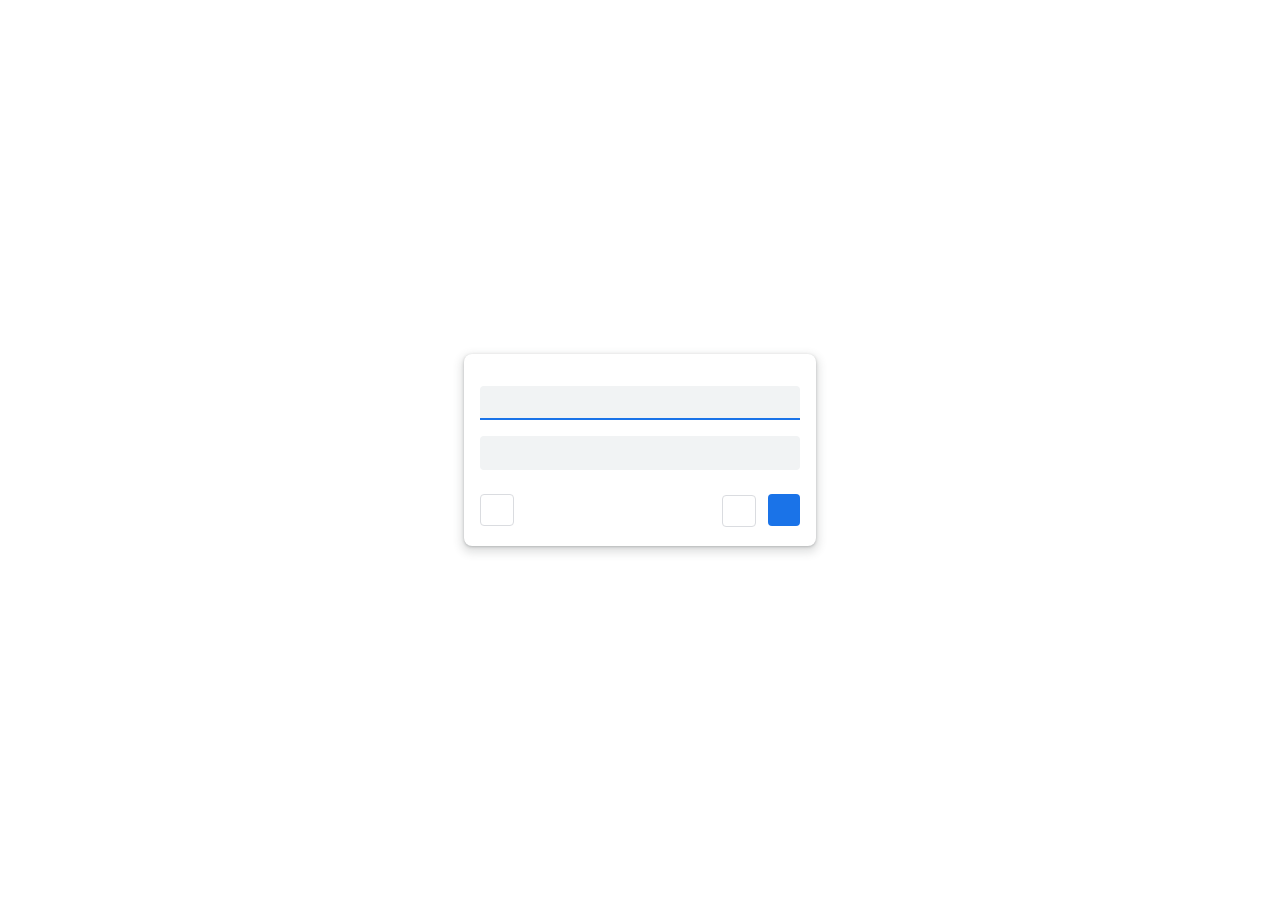
<file: edit.html>
<!doctype html>
<html>
<!-- Copyright 2018 The Chromium Authors. All rights reserved.
     Use of this source code is governed by a BSD-style license that can be
     found in the LICENSE file. -->
<head>
  <base target="_top">
  <meta charset="utf-8">
  <link rel="stylesheet" type="text/css" href="animations.css">
  <link rel="stylesheet" type="text/css" href="local-ntp-common.css">
  <link rel="stylesheet" type="text/css" href="edit.css">
  <script src="utils.js"></script>
  <script src="animations.js"></script>
  <script src="edit.js"></script>
</head>
<body>
  <dialog id="edit-link-dialog">
    <div id="dialog-title"></div>
    <form id="edit-form" action="">
      <div id="title" class="field-container">
        <label id="title-field-name" class="field-title"></label>
        <div class="input-container">
          <input id="title-field" class="field-input" type="text"
              autocomplete="off" tabindex="0"></input>
          <div class="underline"></div>
        </div>
      </div>
      <div id="url" class="field-container">
        <label id="url-field-name" class="field-title"></label>
        <div class="input-container">
          <input id="url-field" class="field-input" type="text" autocomplete="off"
              spellcheck="false" dir="ltr" tabindex="0" required></input>
          <div class="underline"></div>
        </div>
        <div id="invalid-url" class="error-msg"></div>
      </div>
      <div class="buttons-container">
        <span>
          <button id="delete" class="paper secondary ripple" type="button" tabindex="0"></button>
        </span>
        <span>
          <button id="cancel" class="paper secondary ripple" type="button" tabindex="0"></button>
          <button type="submit" id="done" class="paper primary ripple" tabindex="0"></button>
        </span>
      </div>
    </form>
  </dialog>
</body>
</html>
</file>
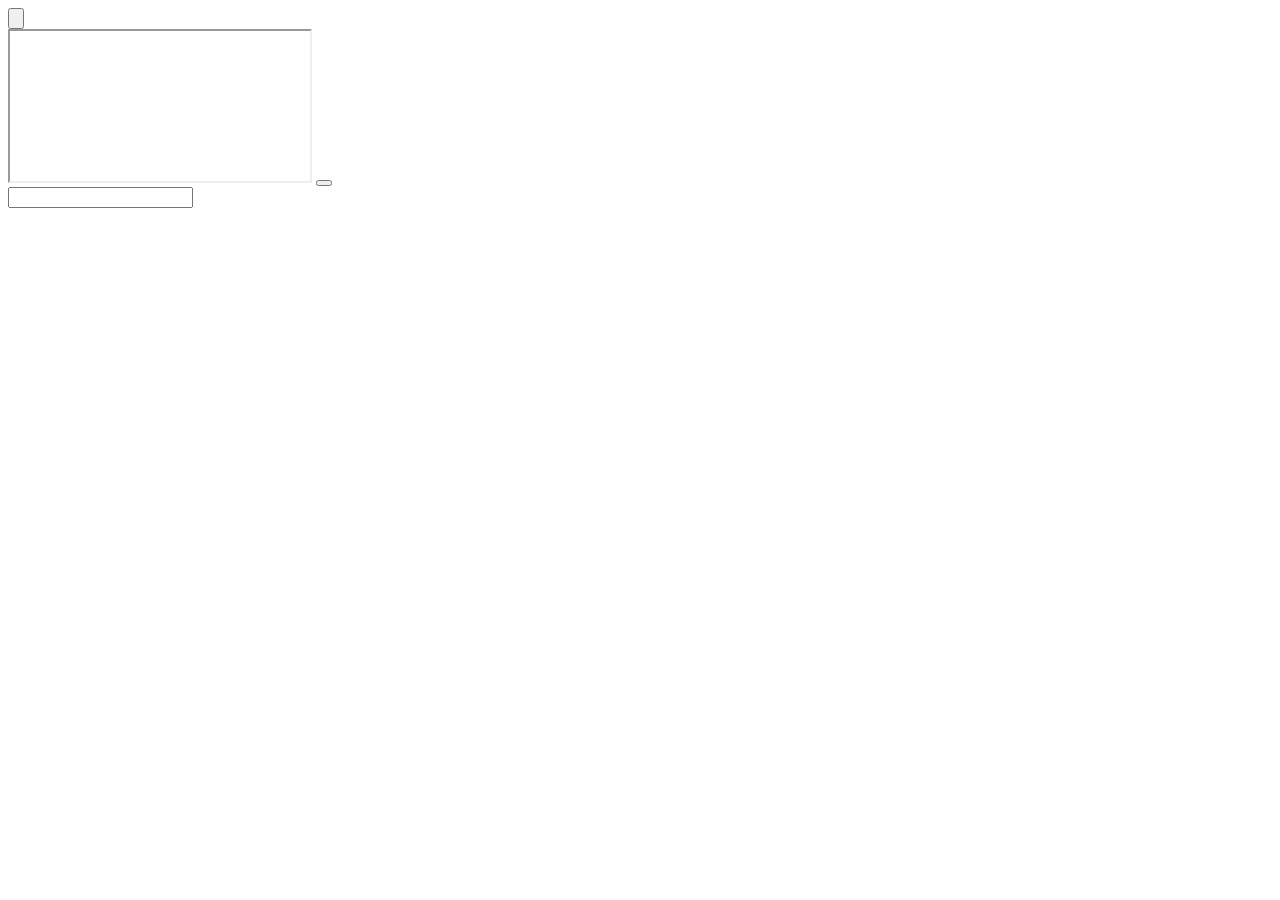
<file: local-ntp.html>
<!doctype html>
<html lang="en"><!-- TODO(dbeam): dir="ltr"? -->
<!-- Copyright 2015 The Chromium Authors. All rights reserved.
     Use of this source code is governed by a BSD-style license that can be
     found in the LICENSE file. -->
<head>
  <link rel="stylesheet" href="chrome-search://local-ntp/animations.css"></link>
  <link rel="stylesheet" href="chrome-search://local-ntp/local-ntp-common.css"></link>
  <link rel="stylesheet" href="chrome-search://local-ntp/custom-backgrounds.css"></link>
  <link rel="stylesheet" href="chrome-search://local-ntp/doodles.css"></link>
  <link rel="stylesheet" href="chrome-search://local-ntp/local-ntp.css"></link>
  <link rel="stylesheet" href="chrome-search://local-ntp/theme.css"></link>
  <link rel="stylesheet" href="chrome-search://local-ntp/voice.css"></link>
  
  <meta http-equiv="Content-Security-Policy"
      content="object-src 'none';child-src chrome-search://most-visited/ https://*.google.com/ ;script-src 'strict-dynamic' 'sha256-r1drsgoDPQZulnXwabgollhGK3T7e1MR/3dT/kdnsHk=' 'sha256-7Ev0+xudUJf+TNOaD7bOGEsbqNx10CoivlMga0NvMM8=' 'sha256-JJcFw5vJcK0RjK1BZMPVDPOXUXIxZOVOdS1UlR8I0oc=' 'sha256-455z/8g1DIg5Sdxz0lA1l+6+NbtUDQL5F6wsSWq4awg=' 'sha256-98oC9MOukj1vqRurBgSvb3ckqChyJKNnthWgATTmugg=' 'sha256-QtaEGY7z+CISGaCsQAzXgfpAMMmdekW9iw+F6VckWbs=' 'sha256-dUNlCQ+OZgX/JxIRyNYL1zW0zK8/6tBNFWD2bN0gwIs=';">
  <script src="chrome-search://local-ntp/animations.js"
      integrity="sha256-r1drsgoDPQZulnXwabgollhGK3T7e1MR/3dT/kdnsHk="></script>
  <script src="chrome-search://local-ntp/config.js"
      integrity="sha256-dUNlCQ+OZgX/JxIRyNYL1zW0zK8/6tBNFWD2bN0gwIs="></script>
  <script src="chrome-search://local-ntp/custom-backgrounds.js"
      integrity="sha256-7Ev0+xudUJf+TNOaD7bOGEsbqNx10CoivlMga0NvMM8="></script>
  <script src="chrome-search://local-ntp/doodles.js"
      integrity="sha256-JJcFw5vJcK0RjK1BZMPVDPOXUXIxZOVOdS1UlR8I0oc="></script>
  <script src="chrome-search://local-ntp/local-ntp.js"
      integrity="sha256-455z/8g1DIg5Sdxz0lA1l+6+NbtUDQL5F6wsSWq4awg="></script>
  <script src="chrome-search://local-ntp/utils.js"
      integrity="sha256-98oC9MOukj1vqRurBgSvb3ckqChyJKNnthWgATTmugg="></script>
  <meta charset="utf-8">
  <meta name="google" value="notranslate">
  <meta name="referrer" content="strict-origin">
</head>
<body>
  <div id="custom-bg"></div>
  <!-- Container for the OneGoogleBar HTML. -->
  <div id="one-google"></div>

  <div id="ntp-contents">
    <div id="logo">
      <!-- The logo that is displayed in the absence of a doodle. -->
      <div id="logo-default" title="Google"></div>
      <!-- Logo displayed when theme prevents doodles. Doesn't fade. -->
      <div id="logo-non-white" title="Google"></div>
      <!-- A doodle, if any: its link and image. -->
      <div id="logo-doodle">
        <div id="logo-doodle-container">
          <button id="logo-doodle-button">
            <img id="logo-doodle-image" tabindex="-1"></img>
          </button>
        </div>
        <iframe id="logo-doodle-iframe" scrolling="no"></iframe>
        <!-- A spinner, prompting the doodle. Visible on NTPs with customized
             backgrounds. -->
        <button id="logo-doodle-notifier">
          <div class="outer ball0"><div class="inner"></div></div>
          <div class="outer ball1"><div class="inner"></div></div>
          <div class="outer ball2"><div class="inner"></div></div>
          <div class="outer ball3"><div class="inner"></div></div>
        </button>
      </div>
    </div>

    <div id="fakebox-container">
      <div id="fakebox">
        <div id="fakebox-search-icon"></div>
        <div id="fakebox-text"></div>
        <input id="fakebox-input" autocomplete="off" tabindex="-1" type="url"
            aria-hidden="true">
        <div id="fakebox-cursor"></div>
        <button id="fakebox-microphone" hidden></button>
      </div>
    </div>

    <!-- TODO(crbug/944624): Remove wrapper after experiment is complete. -->
    <div id="user-content-wrapper">
      <div id="user-content">
        <!-- Search suggestions will be inserted here. -->
        <div id="most-visited">
          <!-- The container for the tiles. The MV iframe goes in here. -->
          <div id="mv-tiles"></div>
        </div>
      </div>
    </div>

    <!-- Notification shown when the tiles are modified. -->
    <div id="mv-notice-container">
      <div id="mv-notice" class="notice-hide" role="alert">
        <span id="mv-msg"></span>
        <!-- Links in the notification. -->
        <span id="mv-notice-links">
          <span id="mv-undo" class="ripple" tabindex="0" role="button"></span>
          <span id="mv-restore" class="ripple" tabindex="0" role="button"></span>
        </span>
      </div>
    </div>

    <div id="attribution"><div id="attribution-text"></div></div>

    <div id="error-notice-container">
      <div id="error-notice" class="notice-hide" role="alert">
        <span id="error-notice-icon"></span>
        <span id="error-notice-msg"></span>
        <span id="error-notice-link" class="ripple" tabindex="0" role="button"></span>
      </div>
    </div>

    <div id="edit-bg" tabindex="0" role="button" hidden>
      <div id="edit-bg-icon"></div>
      <span id="edit-bg-text"></span>
    </div>

    <a id="custom-bg-attr"></a>
  </div>

  <dialog div id="edit-bg-dialog">
    <div id="edit-bg-menu">
      <div id="edit-bg-title"></div>
      <div id="edit-bg-default-wallpapers" class="bg-option" tabindex="0">
        <div class="bg-option-img"></div>
        <div id="edit-bg-default-wallpapers-text" class="bg-option-text">
        </div>
      </div>
      <div id="edit-bg-upload-image" class="bg-option" tabindex="0">
        <div class="bg-option-img"></div>
        <div id="edit-bg-upload-image-text" class="bg-option-text"></div>
      </div>
      <div id="edit-bg-divider"></div>
      <div id="custom-links-restore-default" class="bg-option bg-option-disabled" tabindex="0">
        <div class="bg-option-img"></div>
        <div id="custom-links-restore-default-text" class="bg-option-text"></div>
      </div>
      <div id="edit-bg-restore-default" class="bg-option bg-option-disabled" tabindex="0">
        <div class="bg-option-img"></div>
        <div id="edit-bg-restore-default-text" class="bg-option-text"></div>
      </div>
    </div>
  </dialog>

  <dialog id="ddlsd">
    <div id="ddlsd-title"></div>
    <button id="ddlsd-close"></button>
    <div id="ddlsd-content">
      <button id="ddlsd-fbb" class="ddlsd-sbtn"></button>
      <button id="ddlsd-twb" class="ddlsd-sbtn"></button>
      <button id="ddlsd-emb" class="ddlsd-sbtn"></button>
      <hr id="ddlsd-hr">
      <div id="ddlsd-link">
        <button id="ddlsd-copy"></button>
        <span id="ddlsd-text-ctr">
          <input type="text" id="ddlsd-text" dir="ltr">
        </span>
      </div>
    </div>
  </dialog>

  <dialog id="bg-sel-menu" class="customize-dialog">
    <div id="bg-sel-title-bar">
    <div id="bg-sel-back-circle" tabindex="0" role="button">
      <div id="bg-sel-back"></div>
    </div>
    <div id="bg-sel-title"></div>
    </div>
    <div id="bg-sel-tiles" tabindex="0"></div>
    <div id="bg-sel-footer">
      <button id="bg-sel-footer-cancel" class="bg-sel-footer-button paper secondary ripple"
          tabindex="0"></button>
      <button id="bg-sel-footer-done" class="bg-sel-footer-button paper primary ripple"
          tabindex="-1"></button>
    </div>
  </dialog>

  <dialog id="customization-menu" class="customize-dialog">
    <div id="menu-header">
      <div id="menu-back-wrapper">
        <div id="menu-back-circle" tabindex="0">
          <div id="menu-back"></div>
        </div>
      </div>
      <div id="menu-title-wrapper">
        <div id="menu-title">Customize this page</div>
      </div>
    </div>
    <div id="menu-nav-panel">
      <div id="backgrounds-button" class="menu-option selected" tabindex="0">
        <div class="menu-option-icon-wrapper">
          <div id="backgrounds-icon" class="menu-option-icon"></div>
        </div>
        <div class="menu-option-label">Background</div>
      </div>
      <div id="shortcuts-button" class="menu-option" tabindex="0">
        <div class="menu-option-icon-wrapper">
          <div id="shortcuts-icon" class="menu-option-icon"></div>
        </div>
        <div class="menu-option-label">Shortcuts</div>
      </div>
      <div id="colors-button" class="menu-option" tabindex="0">
        <div class="menu-option-icon-wrapper">
          <div id="colors-icon" class="menu-option-icon"></div>
        </div>
        <div class="menu-option-label">Color and theme</div>
      </div>
    </div>
    <div id="menu-contents">
      <div id="backgrounds-menu" class="menu-panel">
        <div id="backgrounds-upload" class="bg-sel-tile-bg">
          <div id="backgrounds-upload-icon"></div>
          <div id="backgrounds-upload-text">Upload from device</div>
        </div>
        <div id="backgrounds-default" class="bg-sel-tile-bg">
          <div id="backgrounds-default-icon" class="bg-sel-tile">
            <div id="backgrounds-default-icon-header"></div>
            <div id="backgrounds-default-icon-shortcuts"></div>
          </div>
          <div class="bg-sel-tile-title">No background</div>
        </div>
      </div>
      <div id="backgrounds-image-menu" class="menu-panel"></div>
      <div id="shortcuts-menu" class="menu-panel">
        <div id="sh-options">
          <div id="sh-option-cl" class="sh-option">
            <div class="sh-option-image">
              <div class="sh-option-icon"></div>
              <div class="sh-option-mini"></div>
              <div class="sh-option-select"></div>
            </div>
            <div class="sh-title">My shortcuts</div>
              Shortcuts are suggested based on websites you visit often
          </div>
          <div id="sh-option-mv" class="sh-option">
            <div class="sh-option-image">
              <div class="sh-option-icon"></div>
              <div class="sh-option-mini"></div>
              <div class="sh-option-select"></div>
            </div>
            <div class="sh-title">Most visited sites</div>
              Shortcuts are curated by you
          </div>
        </div>
        <div id="sh-hide">
          <div id="sh-hide-icon"></div>
          <div>
            <div id="sh-hide-title">Hide shortcuts</div>
            Don&#39;t show shortcuts on this page
          </div>
          <div id="sh-hide-toggle">
            <input type="checkbox"></input>
          </div>
        </div>
      </div>
      <div id="colors-menu" class="menu-panel"></div>
    </div>
    <div id="menu-footer">
      <button id="menu-cancel" class="bg-sel-footer-button paper secondary
                               ripple">Cancel</button>
      <button id="menu-done" class="bg-sel-footer-button paper primary ripple"
                             disabled>Done</button>
    </div>
  </dialog>

  <dialog id="voice-overlay-dialog" class="overlay-dialog">
    <div id="voice-overlay" class="overlay-hidden">
      <button id="voice-close-button" class="close-button">&times;</button>
      <div id="voice-outer" class="outer">
        <div class="inner-container">
          <div id="voice-button-container" class="button-container">
            <!-- The audio level animation. -->
            <span id="voice-level" class="level"></span>
            <!-- The microphone button. -->
            <span id="voice-button" class="button">
              <!-- The microphone icon (in CSS). -->
              <div class="microphone">
                <span class="receiver"></span>
                <div class="wrapper">
                  <span class="stem"></span>
                  <span class="shell"></span>
                </div>
              </div>
            </span>
          </div>
          <div id="text-container" aria-live="polite">
            <!-- Low confidence text underneath high confidence text. -->
            <span id="voice-text-i" class="voice-text"></span>
            <!-- High confidence text on top of low confidence text. -->
            <span id="voice-text-f" class="voice-text"></span>
          </div>
        </div>
      </div>
    </div>
  </dialog>

  <div id="one-google-end-of-body"></div>

  <script defer src="chrome-search://local-ntp/voice.js"
      integrity="sha256-QtaEGY7z+CISGaCsQAzXgfpAMMmdekW9iw+F6VckWbs="></script>
</body>
</html>
</file>
<file: animations.css>
/* Copyright 2018 The Chromium Authors. All rights reserved.
 * Use of this source code is governed by a BSD-style license that can be
 * found in the LICENSE file. */

.ripple-container {
  height: 100%;
  left: 0;
  pointer-events: none;
  position: absolute;
  top: 0;
  width: 100%;
  z-index: 100;
}

.ripple-effect-mask {
  height: 0;
  left: 0;
  overflow: hidden;
  position: absolute;
  top: 0;
  width: 0;
}

.ripple-effect {
  background-color: rgba(var(--GB600-rgb), 0.1);
  border-radius: 50%;
  height: 1px;
  pointer-events: none;
  transition: width, height, margin, background-color 400ms 250ms;
  transition-duration: 400ms;
  transition-timing-function: cubic-bezier(0.4, 0, 0.2, 1);
  width: 1px;
}

html[darkmode=true] .ripple-effect {
  background-color: rgba(var(--GB300-rgb), 0.32);
}

button.primary .ripple-effect {
  background-color: rgba(255, 255, 255, 0.32);
}

html[darkmode=true] button.primary .ripple-effect {
  background-color: rgba(0, 0, 0, 0.08);
}

button.paper {
  border: none;
  border-radius: 4px;
  font-size: 12px;
  font-weight: 500;
  line-height: 1.6;
  min-height: 32px;
  padding: 0 16px;
  position: relative;
  transition-duration: 200ms;
  transition-property: background-color, color, box-shadow, border;
  transition-timing-function: cubic-bezier(0.4, 0, 0.2, 1);
}

button.paper:disabled {
  transition: none;
}

button.paper.primary {
  background-color: rgb(var(--GB600-rgb));
  color: white;
}

html[darkmode=true] button.paper.primary {
  background-color: rgb(var(--GB300-rgb));
  color: rgb(var(--GG900-rgb));
}

button.paper.primary:disabled {
  background-color: rgb(var(--GG100-rgb));
  color: rgb(var(--GG600-rgb));
}

html[darkmode=true] button.paper.primary:disabled {
  background-color: rgb(var(--GG800-rgb));
  color: rgb(var(--GG600-rgb));
}

button.paper.primary:hover:not(:disabled) {
  background-color: rgb(41, 123, 231);
  box-shadow: 0 1px 2px 0 rgba(var(--GB500-rgb), 0.3),
      0 1px 3px 1px rgba(var(--GB500-rgb), 0.15);
}

html[darkmode=true] button.paper.primary:hover:not(:disabled) {
  background-color: rgb(133, 173, 238);
}

button.paper.primary:active:not(:disabled) {
  box-shadow: 0 1px 2px 0 rgba(var(--GB500-rgb), 0.3),
      0 3px 6px 2px rgba(var(--GB500-rgb), 0.15);
}

html[darkmode=true] button.paper.primary:active:not(:disabled) {
  background-color: rgb(115, 160, 223);
  box-shadow: 0 1px 2px 0 rgba(var(--GB500-rgb), 0.3),
      0 3px 6px 2px rgba(var(--GB500-rgb), 0.15);
}

button.paper.secondary {
  background-color: white;
  border: 1px solid rgb(var(--GG300-rgb));
  color: rgb(var(--GB600-rgb));
}

html[darkmode=true] button.paper.secondary {
  background-color: transparent;
  border-color: rgb(var(--GG700-rgb));
  color: rgb(var(--GB300-rgb));
}

button.paper.secondary:disabled {
  border-color: rgb(var(--GG100-rgb));
  color: rgb(var(--GG600-rgb));
}

html[darkmode=true] button.paper.secondary:disabled {
  border-color: rgb(var(--GG800-rgb));
  color: rgb(var(--GG600-rgb));
}

button.paper.secondary:hover:not(:disabled) {
  background-color: rgba(var(--GB500-rgb), 0.04);
  border-color: rgb(var(--GB100-rgb));
}

html[darkmode=true] button.paper.secondary:hover:not(:disabled) {
  background-color: rgba(var(--GB300-rgb), 0.04);
  border-color: rgba(var(--GB300-rgb), 0.5);
  box-shadow: 0 1px 2px 0 rgba(0, 0, 0, 0.3),
      0 1px 3px 1px rgba(0, 0, 0, 0.15);
}

button.paper.secondary:active:not(:disabled) {
  background-color: white;
  border-color: white;
  box-shadow: 0 1px 2px 0 rgba(var(--GG800-rgb), 0.3),
      0 3px 6px 2px rgba(var(--GG800-rgb), 0.15);
}

html[darkmode=true] button.paper.secondary:active:not(:disabled) {
  background-color: rgba(var(--GB300-rgb), 0.08);
  border-color: rgba(var(--GB300-rgb), 0.5);
  box-shadow: 0 1px 2px 0 rgba(0, 0, 0, 0.3),
      0 3px 6px 2px rgba(0, 0, 0, 0.15);
}
</file>
<file: local-ntp-common.css>
/* Copyright 2019 The Chromium Authors. All rights reserved.
 * Use of this source code is governed by a BSD-style license that can be
 * found in the LICENSE file. */

html {
  /* Material Design colors. Keep in sync with ui/gfx/color_palette.h. */

  --dark-mode-bg-rgb: 50, 54, 57;

  /* Google Grey */
  --GG050-rgb: 248, 249, 250;
  --GG100-rgb: 241, 243, 244;
  --GG200-rgb: 232, 234, 237;
  --GG300-rgb: 218, 220, 224;
  --GG400-rgb: 189, 193, 198;
  --GG500-rgb: 154, 160, 166;
  --GG600-rgb: 128, 134, 139;
  --GG700-rgb: 95, 99, 104;
  --GG800-rgb: 60, 64, 67;
  --GG900-rgb: 32, 33, 36;

  /* Google Blue */
  --GB050-rgb: 232, 240, 254;
  --GB100-rgb: 210, 227, 252;
  --GB200-rgb: 174, 203, 250;
  --GB300-rgb: 138, 180, 248;
  --GB400-rgb: 102, 157, 246;
  --GB500-rgb: 66, 133, 244;
  --GB600-rgb: 26, 115, 232;
  --GB700-rgb: 25, 103, 210;
  --GB800-rgb: 24, 90, 188;
  --GB900-rgb: 23, 78, 166;
  --GB400-dark-rgb: 107, 165, 237;
  --GB600-dark-rgb: 37, 129, 223;

  /* Google Red */
  --GR050-rgb: 252, 142, 230;
  --GR100-rgb: 250, 210, 207;
  --GR200-rgb: 246, 174, 169;
  --GR300-rgb: 242, 139, 130;
  --GR400-rgb: 238, 103, 92;
  --GR500-rgb: 234, 67, 53;
  --GR600-rgb: 217, 48, 37;
  --GR700-rgb: 197, 34, 31;
  --GR800-rgb: 179, 20, 18;
  --GR900-rgb: 165, 14, 14;
  --GR500-dark-rgb: 230, 106, 94;
  --GR600-dark-rgb: 211, 59, 48;
  --GR800-dark-rgb: 180, 27, 26;
}

body * {
  /* Default font families for Linux and ChromeOS. */
  font-family: 'Roboto', arial, sans-serif;
}

.win * {
  /* Default font families for Windows */
  font-family: 'Segoe UI', 'Roboto', arial, sans-serif;
}

.mac * {
  /* Default font families for MacOS */
  font-family: system-ui, BlinkMacSystemFont, 'Roboto', arial, sans-serif;
}

/* Removes blue focus ring on mouse navigation */
.mouse-navigation {
  outline: none;
}
</file>
<file: edit.css>
/* Copyright 2018 The Chromium Authors. All rights reserved.
 * Use of this source code is governed by a BSD-style license that can be
 * found in the LICENSE file. */

body {
  overflow: hidden;
}

.mouse-navigation {
  outline: none;
}

#edit-link-dialog {
  background-color: #fff;
  border: none;
  border-radius: 8px;
  bottom: 0;
  box-shadow: 0 1px 3px 0 rgba(var(--GG800-rgb), 0.3),
      0 4px 8px 3px rgba(var(--GG800-rgb), 0.15);
  margin: auto;
  min-width: 320px;
  padding: 16px;
  top: 0;
  z-index: 10000;
}

html[darkmode=true] #edit-link-dialog {
  background-color: rgb(41, 42, 45);
  box-shadow: 0 1px 3px 0 rgba(0, 0, 0, 0.3),
      0 4px 8px 3px rgba(0, 0, 0, 0.15);
}

#edit-link-dialog::backdrop {
  background: transparent;
}

#edit-link-dialog > div {
  width: 100%;
}

#dialog-title {
  color: rgb(var(--GG900-rgb));
  font-size: 15px;
  line-height: 24px;
  margin-bottom: 16px;
}

html[darkmode=true] #dialog-title {
  color: rgb(var(--GG200-rgb));
}

.field-container {
  margin-bottom: 16px;
}

.field-title {
  color: rgb(var(--GG700-rgb));
  font-size: 10px;
  font-weight: 500;
  margin-bottom: 4px;
}

html[darkmode=true] .field-title {
  color: rgb(var(--GG400-rgb));
}

.input-container {
  position: relative;
}

input {
  background-color: rgb(var(--GG100-rgb));
  border: none;
  border-radius: 4px;
  caret-color: rgb(var(--GB600-rgb));
  color: rgb(var(--GG900-rgb));
  font-size: 13px;
  line-height: 1.6;
  min-height: 32px;
  outline: none;
  padding-inline-end: 8px;
  padding-inline-start: 8px;
  width: calc(100% - 16px);
}

html[dir=rtl] input {
  text-align: right;  /* csschecker-disable-line left-right */
}

html[darkmode=true] input {
  background-color: rgba(0, 0, 0, 0.3);
  caret-color: rgb(var(--GB300-rgb));
  color: rgb(var(--GG200-rgb));
}

input::placeholder {
  color: rgba(var(--GG900-rgb), 0.38);
}

html[darkmode=true] input::placeholder {
  color: rgb(var(--GG500-rgb));
}

.underline {
  border-bottom: 2px solid rgb(var(--GB600-rgb));
  bottom: 0;
  box-sizing: border-box;
  left: 0;
  margin: auto;
  opacity: 0;
  position: absolute;
  right: 0;
  transition: opacity 120ms ease-out, width 0ms linear 180ms;
  width: 0;
}

html[darkmode=true] .underline {
  border-color: rgb(var(--GB300-rgb));
}

input:focus + .underline {
  opacity: 1;
  transition: width 180ms ease-out, opacity 120ms ease-in;
  width: 100%;
}

.field-title.focused {
  color: rgb(var(--GB600-rgb));
}

html[darkmode=true] .field-title.focused {
  color: rgb(var(--GB300-rgb));
}

.error-msg {
  color: rgb(var(--GR600-rgb));
  display: none;
  font-size: 10px;
  font-weight: 400;
  margin-top: 6px;
}

html[darkmode=true] .error-msg {
  color: rgb(var(--GR300-rgb));
}

.invalid label {
  color: rgb(var(--GR600-rgb));
}

html[darkmode=true] .invalid label {
  color: rgb(var(--GR300-rgb));
}

.invalid .error-msg {
  display: block;
}

.invalid .underline {
  border-color: rgb(var(--GR600-rgb));
  opacity: 1;
  transition: width 180ms ease-out, opacity 120ms ease-in;
  width: 100%;
}

html[darkmode=true] .invalid .underline {
  border-color: rgb(var(--GR300-rgb));
}

.buttons-container {
  display: flex;
  justify-content: space-between;
  margin-top: 24px;
}

.buttons-container span + span {
  margin-inline-start: 16px;
}

#cancel {
  margin-inline-end: 8px;
}
</file>
